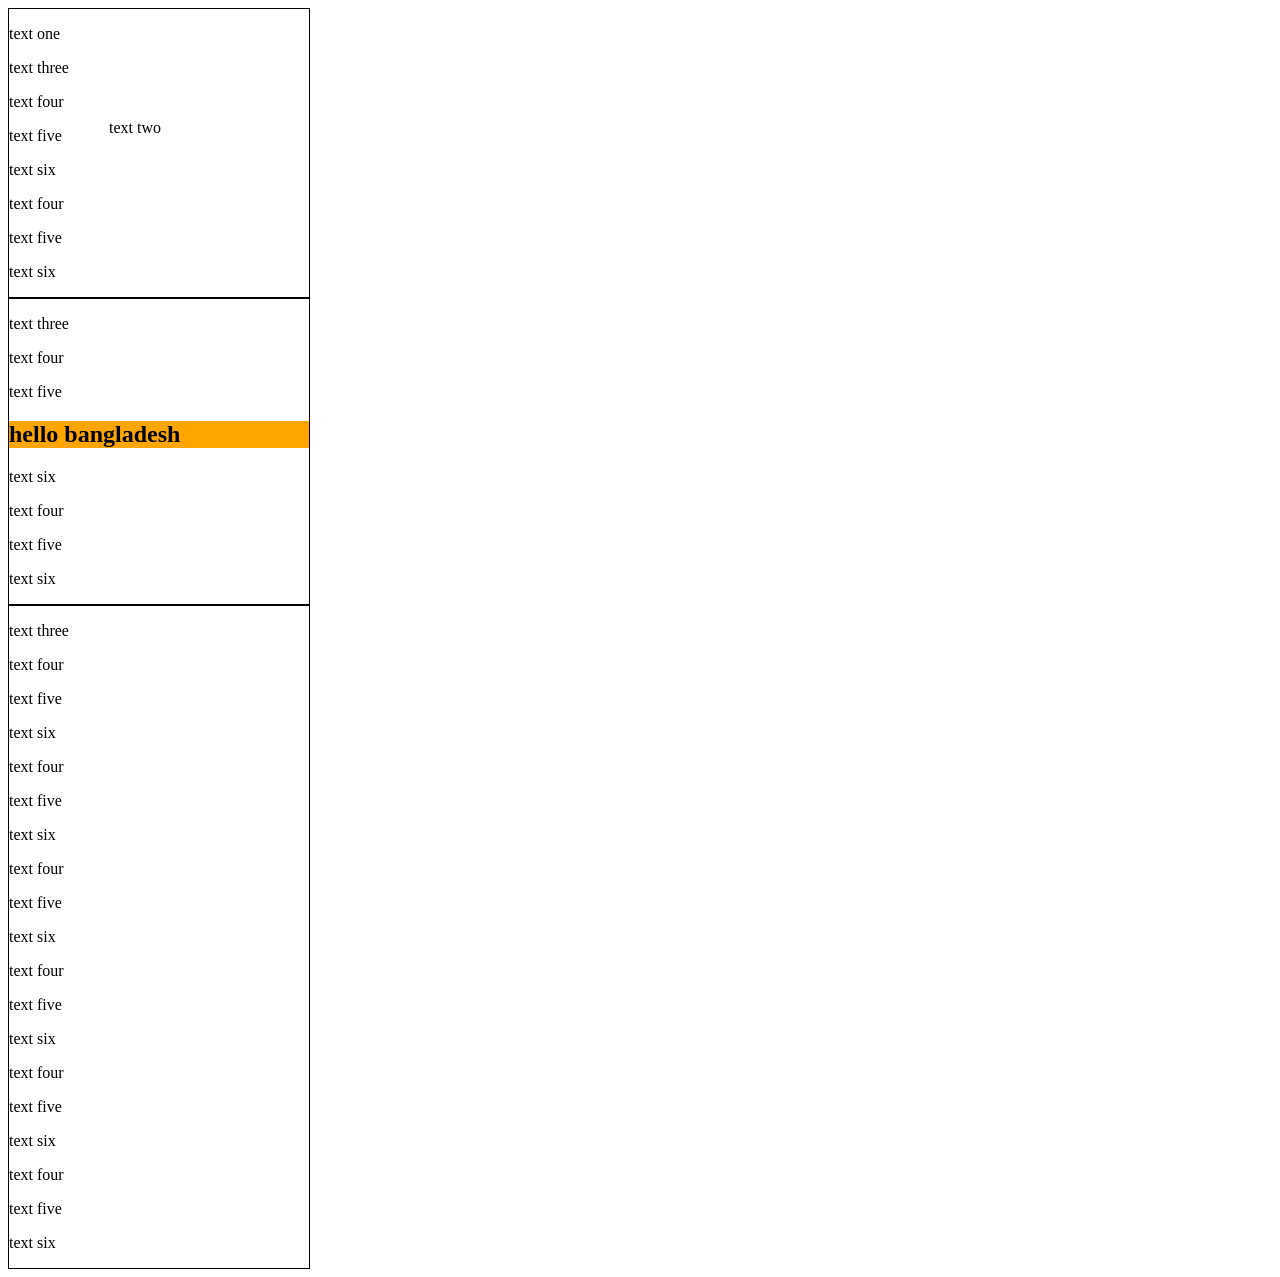
<file: index.html>
<!DOCTYPE html>
<html lang="en">
<head>
    <meta charset="UTF-8">
    <meta name="viewport" content="width=device-width, initial-scale=1.0">
    <title>class no 6</title>
    <link rel="stylesheet" href="style.css">
</head>
<body>
    <section>
        <p>text one</p>
        <p class="positonText">text two</p>
        <p>text three</p>
        <p>text four</p>
        <p>text five</p>
        <p>text six</p>
        <p>text four</p>
        <p>text five</p>
        <p>text six</p>
    </section>
    <section>
        <p>text three</p>
        <p>text four</p>
        <p>text five</p>
        <h1 class="hello" style="background-color: orange;">hello bangladesh</h1>
        <p>text six</p>
        <p>text four</p>
        <p>text five</p>
        <p>text six</p>
    </section>
    <section>
        <p>text three</p>
        <p>text four</p>
        <p>text five</p>
        <p>text six</p>
        <p>text four</p>
        <p>text five</p>
        <p>text six</p>
        <p>text four</p>
        <p>text five</p>
        <p>text six</p>
        <p>text four</p>
        <p>text five</p>
        <p>text six</p>
        <p>text four</p>
        <p>text five</p>
        <p>text six</p>
        <p>text four</p>
        <p>text five</p>
        <p>text six</p>
    </section>
    <!-- <button class="button">button</button>
    <p>text three</p>
        <p>text four</p>
        <p>text five</p>
        <p>text six</p>
        <p>text six</p>
        <p>text six</p>
        <p>text six</p>
        <p>text six</p>
        <p>text six</p>
        <p>text six</p>
        <p>text six</p> -->
</body>
</html>
</file>
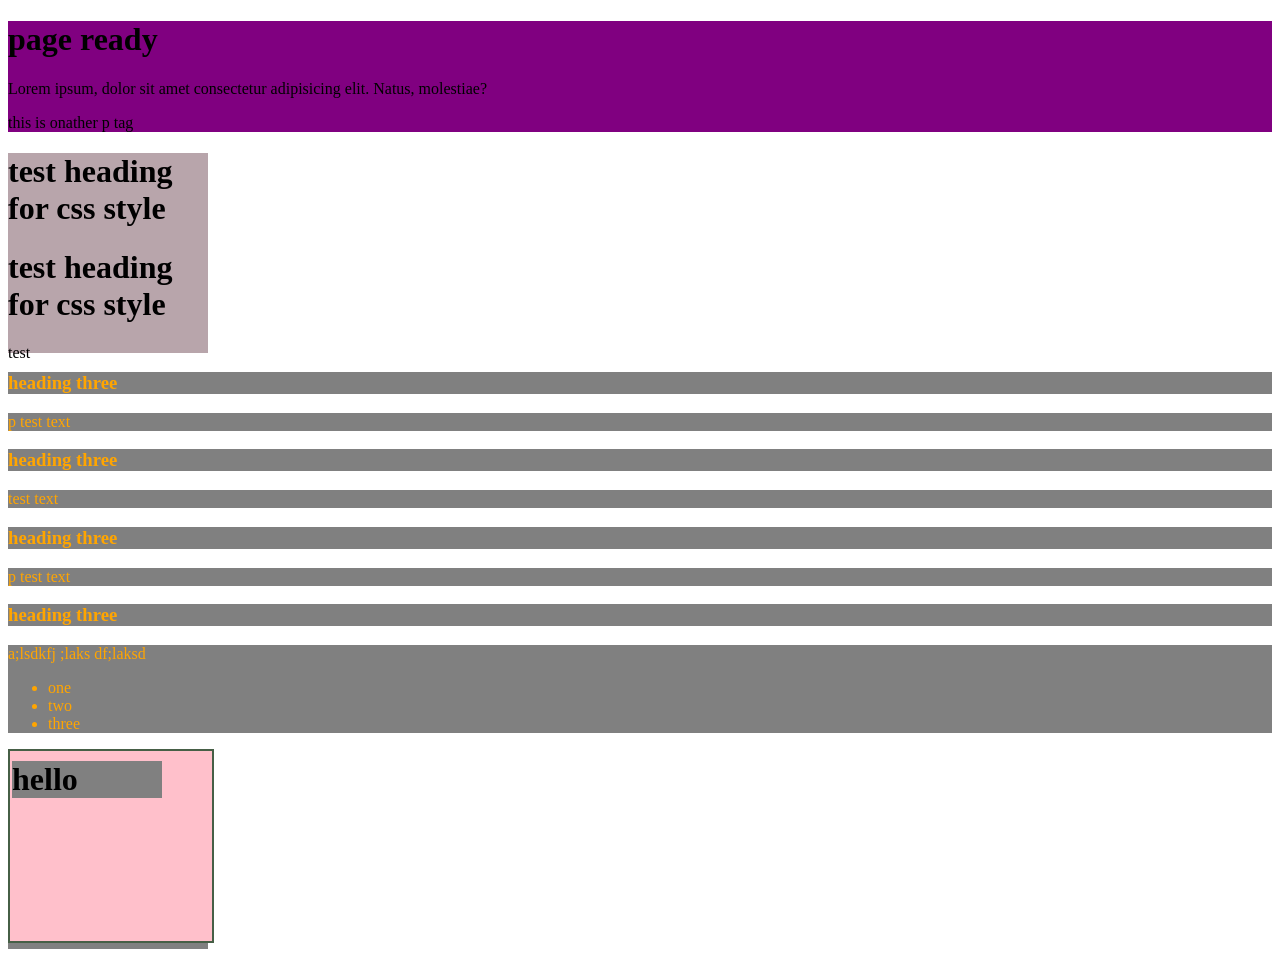
<file: Class04_07.03.26/index.html>
<!doctype html>
<html lang="en">
  <head>
    <meta charset="UTF-8" />
    <meta name="viewport" content="width=device-width, initial-scale=1.0" />
    <title>Document</title>
    <!-- <style>
        p{
            background-color: gray;
            color: red;
        }

        h3{
            color: purple;
        }
    </style> -->

    <link rel="stylesheet" href="style/style.css" />
  </head>
  <body>
    <div id="topDiv">
      <h1>page ready</h1>
      <p>
        Lorem ipsum, dolor sit amet consectetur adipisicing elit. Natus,
        molestiae?
      </p>
      <p>this is onather p tag</p>
    </div>
    <div
      id="bDiv"
      style="background-color: rgb(184, 165, 171); height: 200px; width: 200px"
    >
      <h1>test heading for css style</h1>
      <h1>test heading for css style</h1>
      <p>test</p>
    </div>
    <h3 class="textContent">heading three</h3>
    <p class="textContent">p test text</p>
    <h3 class="textContent">heading three</h3>
    <p class="textContent">test text</p>
    <h3 class="textContent">heading three</h3>
    <p class="textContent">p test text</p>
    <h3 class="textContent">heading three</h3>
    <div class="textContent">
      <p>a;lsdkfj ;laks df;laksd</p>
      <ul>
        <li>one</li>
        <li>two</li>
        <li>three</li>
      </ul>
    </div>

    <div style="background-color: gray; width: 200px; height: 200px">
      <div class="cont">
        <div style="background-color: gray">
          <h1 style="margin: 0; " class="heading">hello</h1>
        </div>
      </div>
    </div>
  </body>
</html>
</file>
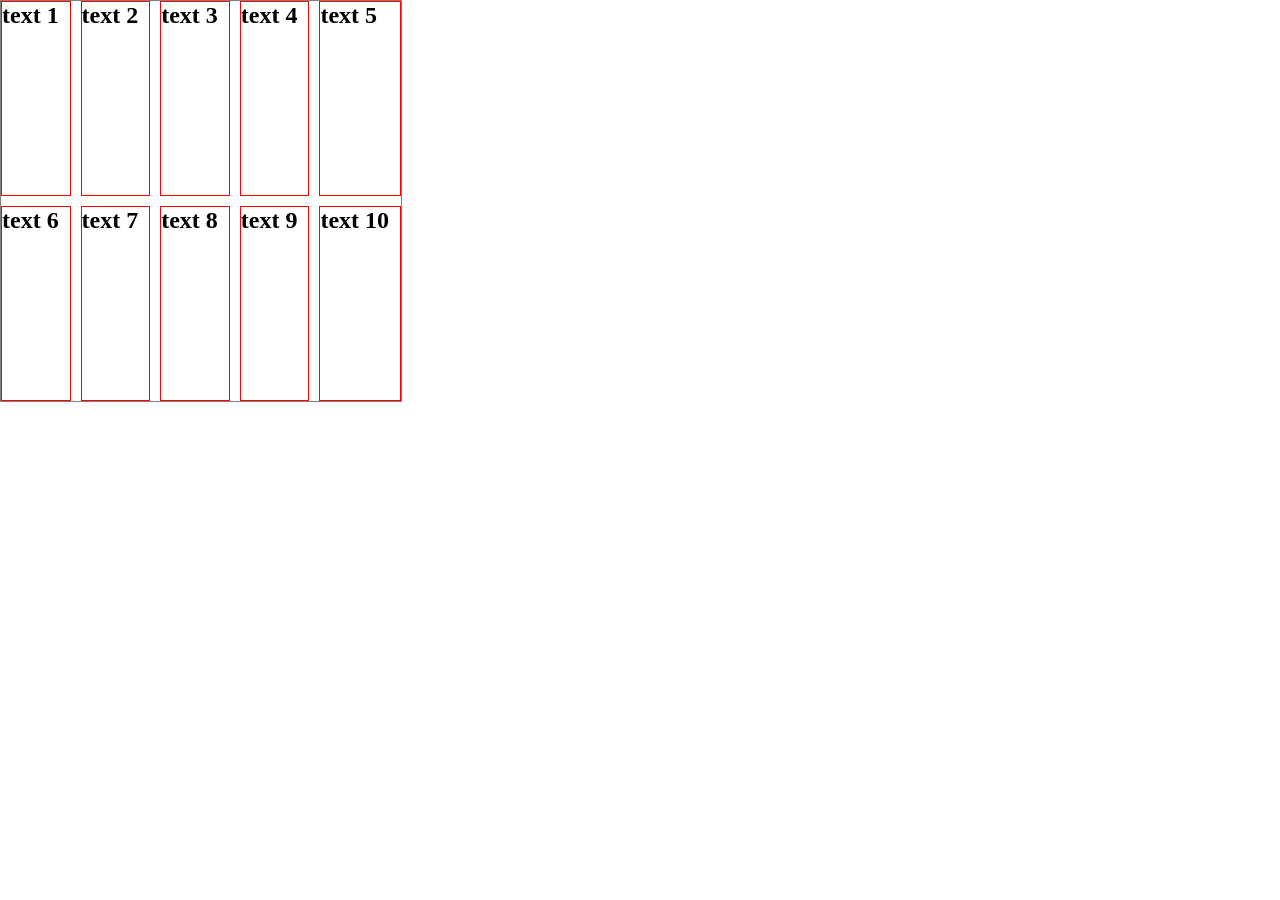
<file: Class05_09.03.26/index.html>
<!DOCTYPE html>
<html lang="en">
<head>
    <meta charset="UTF-8">
    <meta name="viewport" content="width=device-width, initial-scale=1.0">
    <title>Class no 5</title>
    <link rel="stylesheet" href="style.css">
</head>
<body>
    <section class="container">
        <h2>text 1</h2>
        <h2>text 2</h2>
        <h2>text 3</h2>
        <h2>text 4</h2>
        <h2>text 5</h2>
        <h2>text 6</h2>
        <h2>text 7</h2>
        <h2>text 8</h2>
        <h2>text 9</h2>
        <h2>text 10</h2>
        
    </section>
</body>
</html>
</file>
<file: style.css>
section {
  width: 300px;
  border: 1px black solid;
  position: relative;
}

.positonText {
  position: absolute;
  bottom: 50%;
  left: 100px;
}

/* .button {
  position: fixed;
  bottom: 0px;
  right: 0;
} */

.hello{
    position: sticky;
    top: 0px;
}
</file>
<file: Class04_07.03.26/style/style.css>
/* div{
    background-color: purple;
} */

/* h3 {
  color: green;
  font-size: 14px;
  background-color: gray;
  text-align: left;
  font-style: italic;
} */

#topDiv {
  background-color: purple;
}

/* #bDiv{
    background-color: orange;
} */

.textContent{
    color: orange;
    background-color: gray;
}


.cont{
    height: 150px;
    width: 150px;
    background-color: pink;
    /* margin-top: 10px; */
    
    border: 2px rgb(70, 95, 70) solid;
    padding: 10px 50px 30px 2px
}
.heading{
    margin-top: 20px;
    margin-left: 20px;
}
</file>
<file: Class05_09.03.26/style.css>
* {
  margin: 0;
}

.container h2 {
  border: 1px red solid;
}

.container {
  width: 400px;
  height: 400px;
  border: 1px gray solid;
  /* display: flex;
  flex-direction: column; */
  /* justify-content: start/left|end/rght|center */
  /* justify-content: space-around; */
  /* justify-content: space-between; */
  /* justify-content: space-evenly; */
  /* align-items: center; */
  /* flex-wrap: wrap-reverse; */
  /* gap: 50px; */
  /* flex-direction: row; */
  /* flex-direction: row-reverse; */
  /* flex-direction: column; */
  /* flex-direction: column-reverse; */
  /*  */
  /* justify-content: end;
  align-items: stretch; */
  /* /////////////grid */
  display: grid;
  gap: 10px;
  /* grid-template-columns: 1fr 1fr; */
  grid-template-columns: repeat(5, auto);
}
</file>
